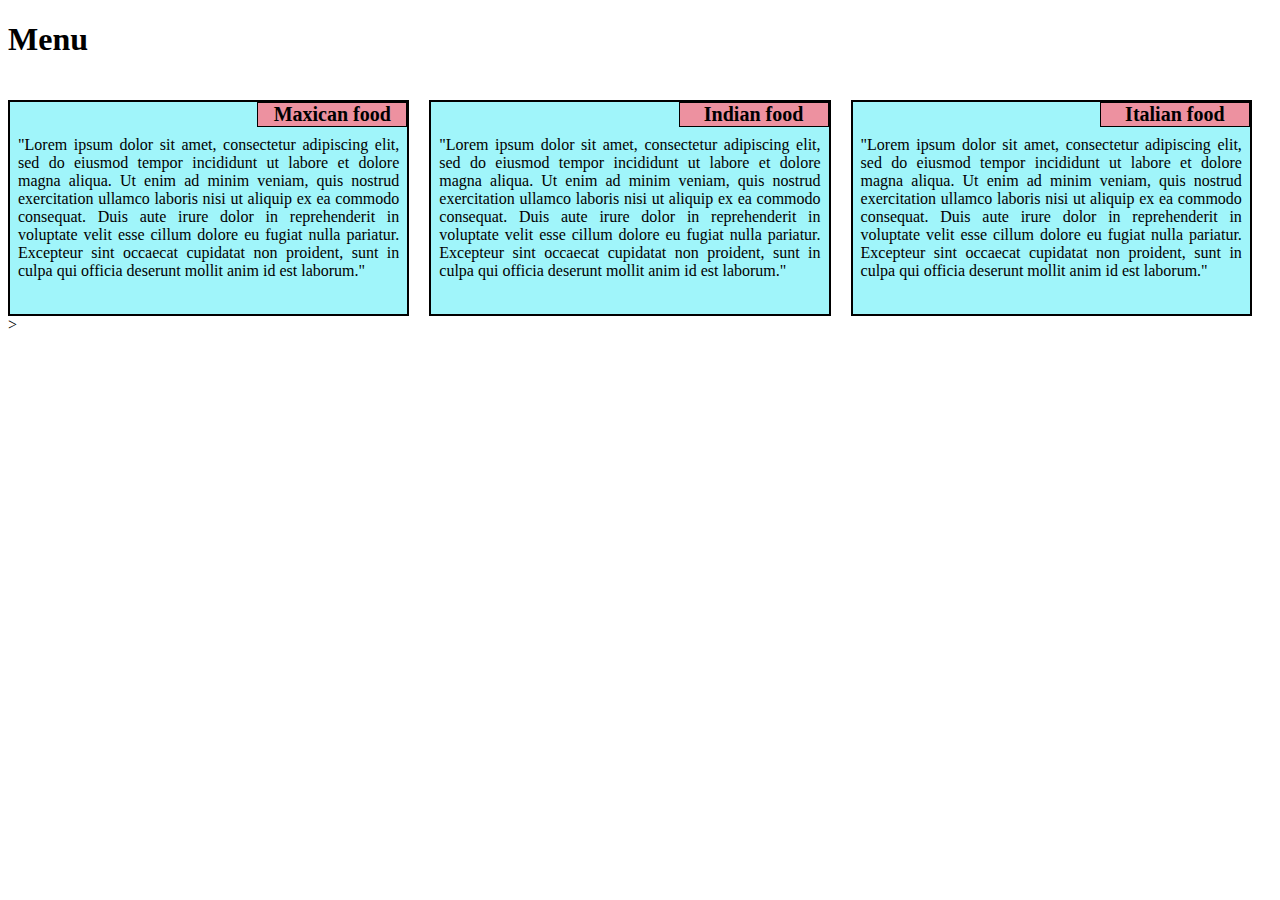
<file: mod2/index.html>
<!DOCTYPE html>
<html>
<head>
	<meta charset="utf-8">
	<meta name="">
	<link rel="stylesheet" type="text/css" href="style.css">
	<meta name='viewport' content='width=device-width, initial-scale=1'>
	<title>Module2 Assignment</title>

</head>
<body>
	<h1>Menu</h1>
	<div>
		<div class="container">
			<div class="row">
				<div class='col-lg-4 col-md-6 sx-12'>
					<div class="section">

						<h2 id='nr1'>Maxican food</h2>
							<p>"Lorem ipsum dolor sit amet, consectetur adipiscing elit, sed do eiusmod tempor incididunt ut labore et dolore magna aliqua. Ut enim ad minim veniam, quis nostrud exercitation ullamco laboris nisi ut aliquip ex ea commodo consequat. Duis aute irure dolor in reprehenderit in voluptate velit esse cillum dolore eu fugiat nulla pariatur. Excepteur sint occaecat cupidatat non proident, sunt in culpa qui officia deserunt mollit anim id est laborum."</p>
					</div>
				</div>
				<div class='col-lg-4 col-md-6 sx-12'>
					<div class="section">
						<h2>Indian food</h2>
							<p>"Lorem ipsum dolor sit amet, consectetur adipiscing elit, sed do eiusmod tempor incididunt ut labore et dolore magna aliqua. Ut enim ad minim veniam, quis nostrud exercitation ullamco laboris nisi ut aliquip ex ea commodo consequat. Duis aute irure dolor in reprehenderit in voluptate velit esse cillum dolore eu fugiat nulla pariatur. Excepteur sint occaecat cupidatat non proident, sunt in culpa qui officia deserunt mollit anim id est laborum."</p>

					</div>
				</div>
				<div class='col-lg-4 col-md-6 sx-12'>
					<div class="section">
						<h2>Italian food</h2>
							<p>"Lorem ipsum dolor sit amet, consectetur adipiscing elit, sed do eiusmod tempor incididunt ut labore et dolore magna aliqua. Ut enim ad minim veniam, quis nostrud exercitation ullamco laboris nisi ut aliquip ex ea commodo consequat. Duis aute irure dolor in reprehenderit in voluptate velit esse cillum dolore eu fugiat nulla pariatur. Excepteur sint occaecat cupidatat non proident, sunt in culpa qui officia deserunt mollit anim id est laborum."</p>

					</div>
				</div>
			</div>
			
		</div>>
	</div>

</body>
</html>
<!--
<h2>Indian food</h2>
					<p>"Lorem ipsum dolor sit amet, consectetur adipiscing elit, sed do eiusmod tempor incididunt ut labore et dolore magna aliqua. Ut enim ad minim veniam, quis nostrud exercitation ullamco laboris nisi ut aliquip ex ea commodo consequat. Duis aute irure dolor in reprehenderit in voluptate velit esse cillum dolore eu fugiat nulla pariatur. Excepteur sint occaecat cupidatat non proident, sunt in culpa qui officia deserunt mollit anim id est laborum."</p>
				<h2>Italian food</h2>
					<p>"Lorem ipsum dolor sit amet, consectetur adipiscing elit, sed do eiusmod tempor incididunt ut labore et dolore magna aliqua. Ut enim ad minim veniam, quis nostrud exercitation ullamco laboris nisi ut aliquip ex ea commodo consequat. Duis aute irure dolor in reprehenderit in voluptate velit esse cillum dolore eu fugiat nulla pariatur. Excepteur sint occaecat cupidatat non proident, sunt in culpa qui officia deserunt mollit anim id est laborum."</p>
				-->
</file>
<file: mod2/style.css>
* {
	box-sizing: border-box;
}

h2 {
	background-color: #ed91a0;
	font-size: 20px;
	width: 150px;
	border: 1px solid black;
	font-weight: bold;
	text-align: center;
	float: right; top :0; right: 0; margin: 0;
	position: absolute;
}

p {
	padding: 15px 5px 15px 5px;
	font-size: 16px;
	position: relative;
}

.section { 
	background-color: #a0f5fa;
   	border: 2px solid black;
   	margin-top: 20px; 
   	margin-right: 20px; 
   	padding: 3px;
   	text-align: justify;
   	position: relative;
 }

/* Desktop PC view */

@media (min-width: 992px) {
 
  .col-lg-4 {
    width: 33.33%;
    float: left;
	}
}

/* Tablet PC view */
@media (min-width: 768px) and (max-width: 991px) {
 
  .col-md-6 {
    width: 50%;
    float: left;
  }
  .col-md-12 {
    width: 100%;
    float: left;
  }
}
/* Cell phone view */
@media (max-width: 767px)  {
  
  .col-sx-12 {
  	float: left;
    width: 100%;
  }
</file>
